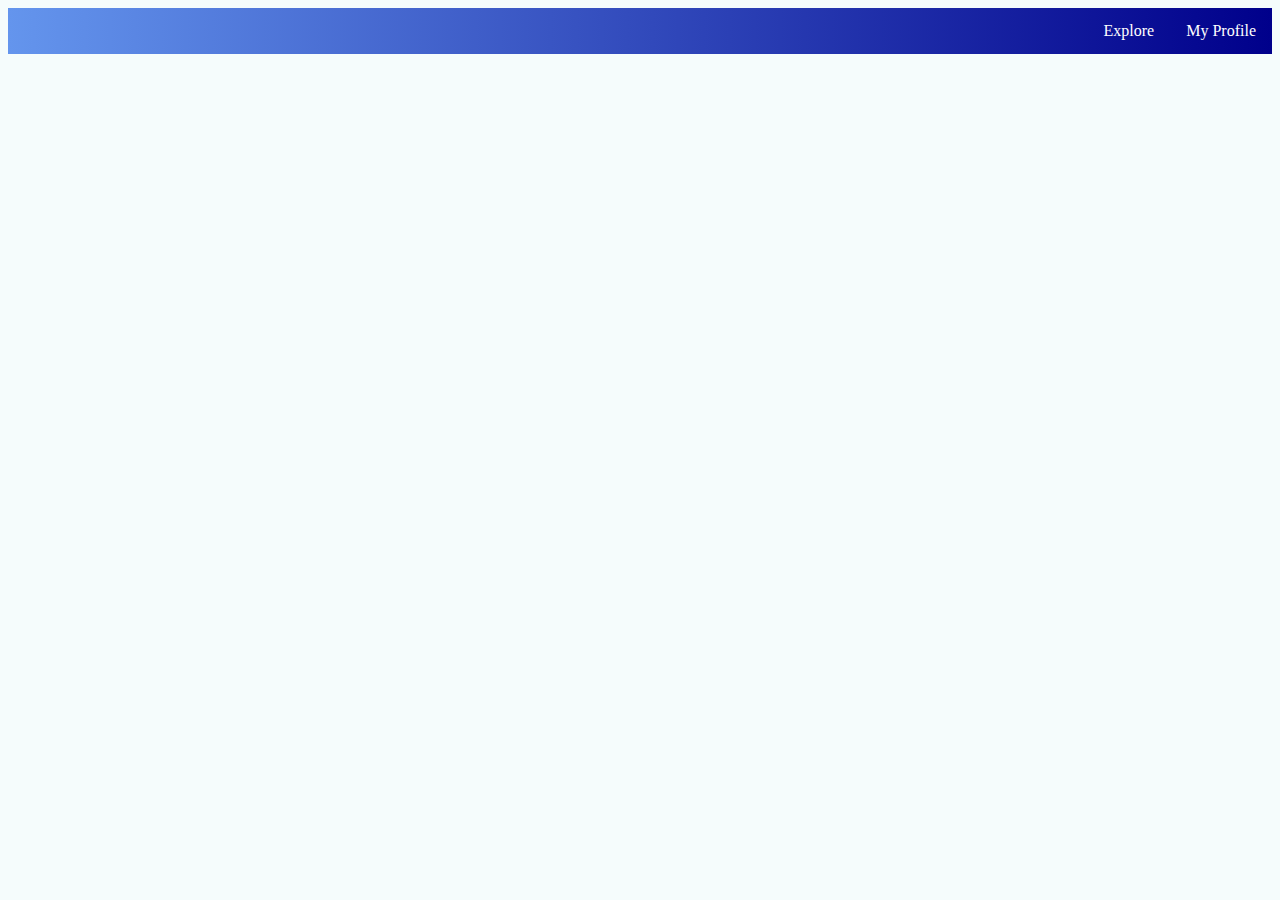
<file: capstone/src/main/webapp/calendar.html>
<!DOCTYPE html>
<html>
  <head>
    <meta charset="UTF-8">
    <title>Club Calendar</title>
    <link rel="stylesheet" href="style.css">
    <script src="https://ajax.googleapis.com/ajax/libs/jquery/3.5.1/jquery.min.js"></script>
    <script src="script.js"></script>
  </head>
  <body>
    <div id="top-navigation"></div>
    <div id="navbar"></div>
  </body>
</html>
</file>
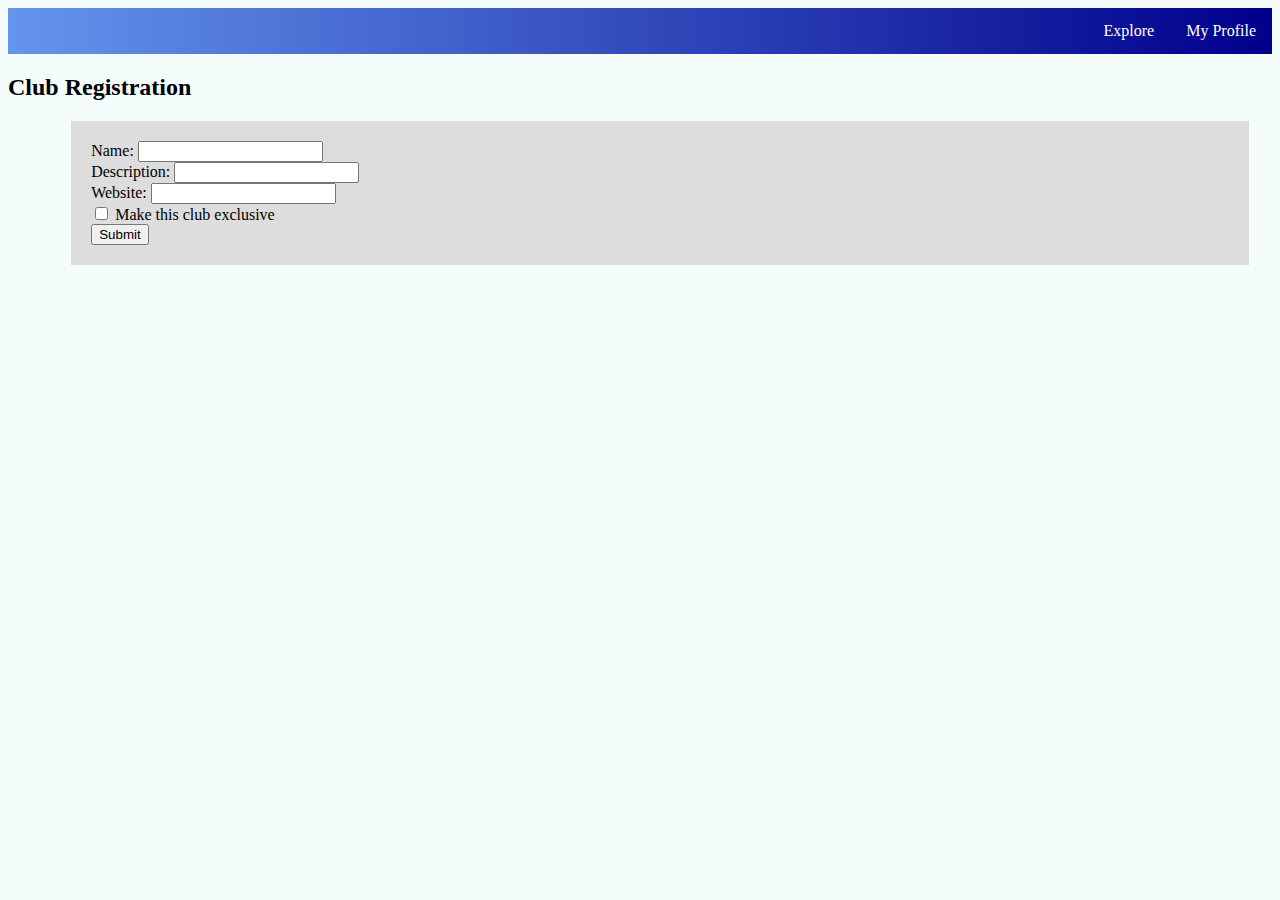
<file: capstone/src/main/webapp/club-registration.html>
<!DOCTYPE html>
<html>
  <head>
    <meta name="google-signin-client_id" content="264953829929-ffv5q12afu4a7bm3vd7pnlfg8d96tlom.apps.googleusercontent.com" charset="UTF-8">
    <title>Club Registration</title>
    <link rel="stylesheet" href="style.css">
    <script src="script.js"></script>
  </head>
  <body>
    <div id="navbar"></div>
    <h2>Club Registration</h2>
    <form id="club-form" action="/clubs?response_mode=form_post" class="full-screen-panel" method="POST">
      <div class="form-group">
        <label for="name">Name:</label>
        <input type="text" name="name" id="club-name" required>
      </div>
      <div class="form-group">
        <label for="description">Description:</label>
        <input type="text" name="description" id="club-description" required>
      </div>
      <div class="form-group">
        <label for="website">Website:</label>
        <input type="text" name="website" id="club-website">
      </div>      
      <div class="form-group">
        <input type="checkbox" name="exclusive" id="exclusive-club">
        <label for="exclusive">Make this club exclusive</label><br>
      </div>     
      <input type="submit" name="Create Club">
    </form>
  </body>
</html>
</file>
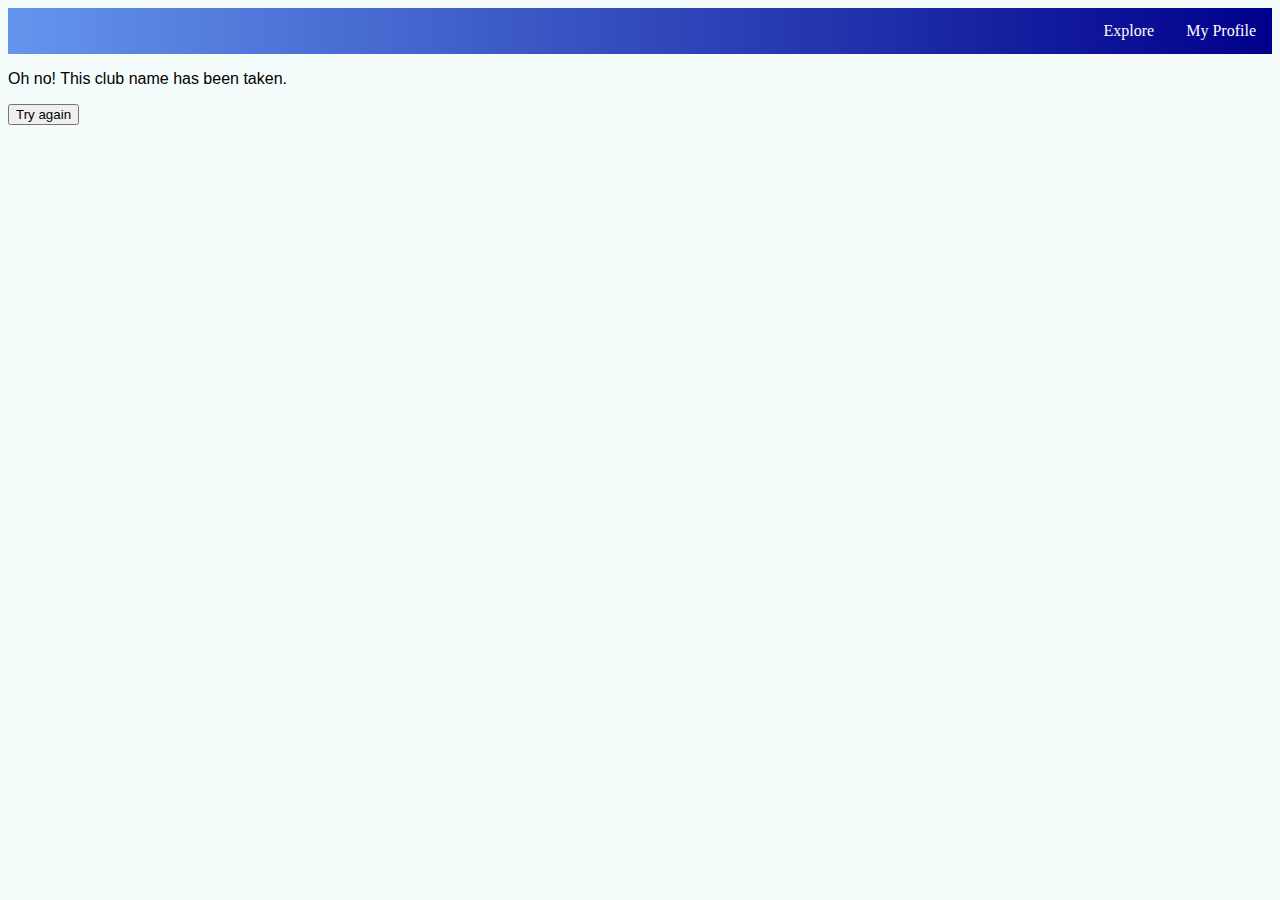
<file: capstone/src/main/webapp/registration-msg.html>
<!DOCTYPE html>
<html>
  <head>
    <meta charset="UTF-8">
    <title>Club Registration</title>
    <link rel="stylesheet" href="style.css">
    <script src="script.js"></script>
  </head>
  <body onload="getRegMessage()">
    <template id="valid">
      <p>Congrats! Your club has been created.</p>
      <input type="button" onclick="location.href='/explore.html';" value="Return to Explore" />
    </template>
    <template id="invalid">
      <p>Oh no! This club name has been taken.</p>
      <input type="button" onclick="location.href='/club-registration.html';" value="Try again" />
    </template>
  </body>
</html>
</file>
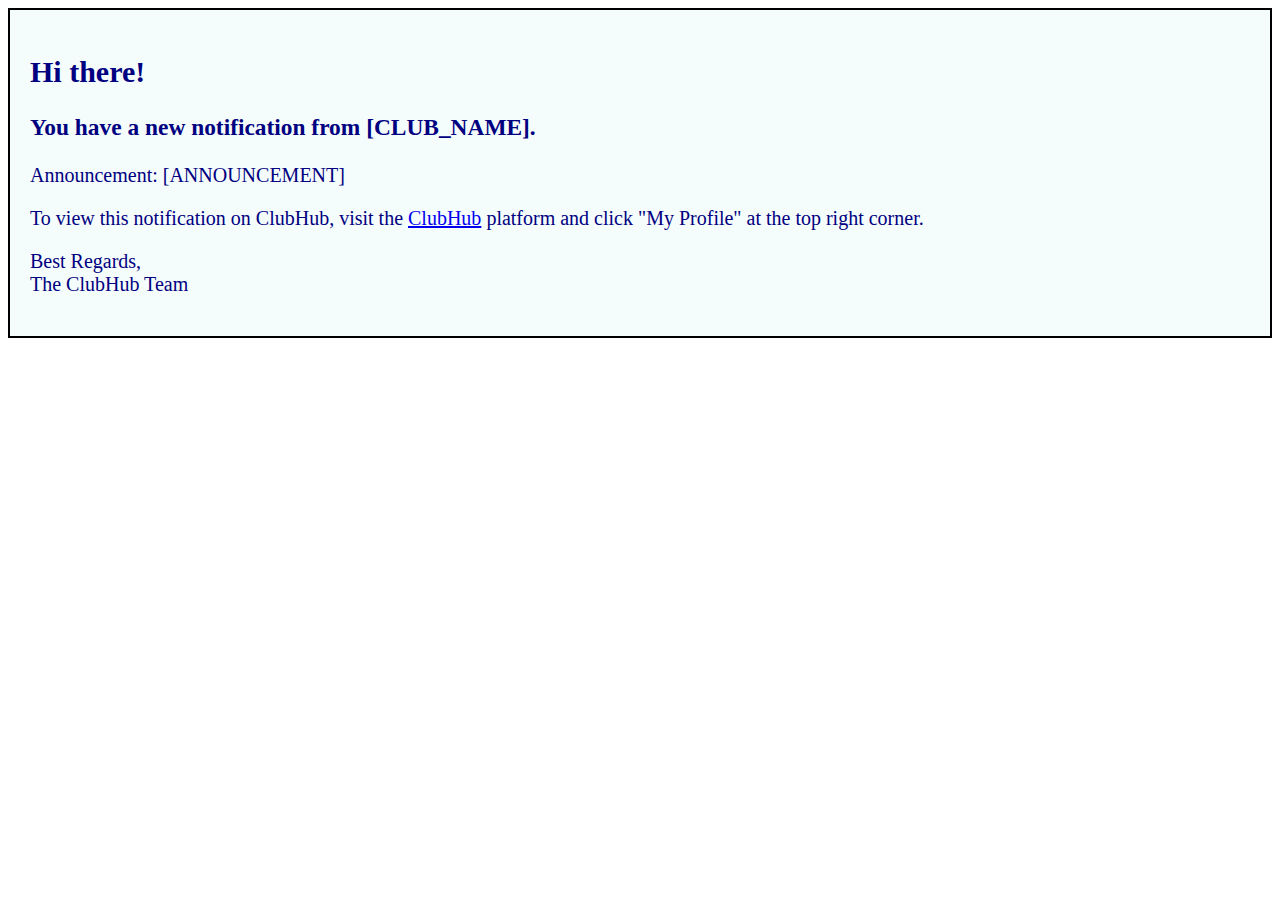
<file: capstone/src/main/resources/emailTemplates/announcement-email.html>
<!DOCTYPE html>
<html>
  <head>
    <meta charset="UTF-8">
    <style>
      .email-content {
        border: 2px double #000;
        color: #000080;
        font-size: 20px;
        padding: 20px;
        background: #f5fcfc;
      }
    </style>
  </head>
  <body>
    <div class="email-content">
      <h2>Hi there!</h2>
      <h3>You have a <b>new notification</b> from [CLUB_NAME].</h3>
      <p>Announcement: [ANNOUNCEMENT]</p>
      <p>To view this notification on ClubHub, visit the <a href="https://clubhub-step-2020.googleplex.com">ClubHub</a> 
          platform and click "My Profile" at the top right corner.</p>
      <p>Best Regards,<br>The ClubHub Team</p>
    </div>
  </body>
</html>
</file>
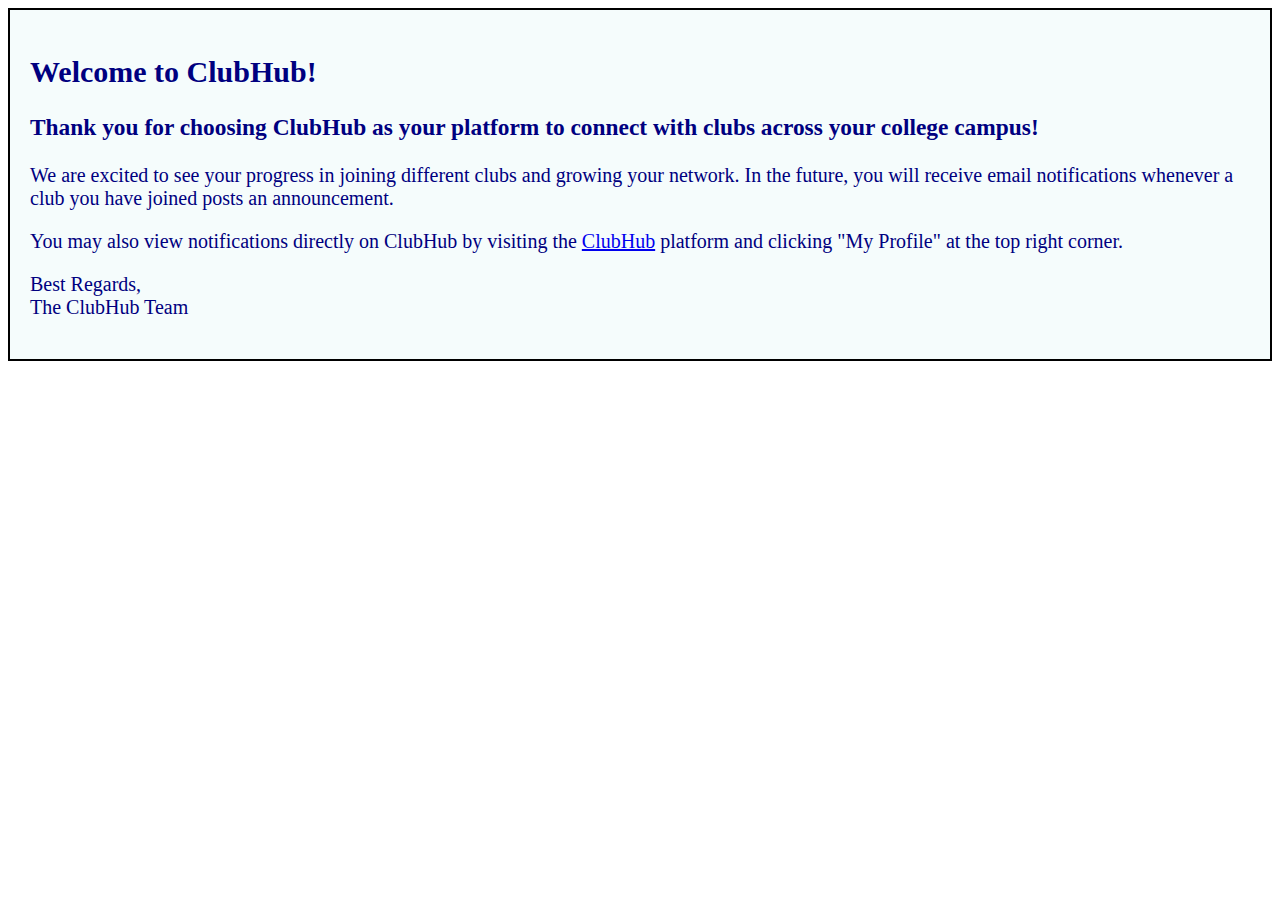
<file: capstone/src/main/resources/emailTemplates/welcome-email.html>
<!DOCTYPE html>
<html>
  <head>
    <meta charset="UTF-8">
    <style>
      .email-content {
        border: 2px double #000;
        color: #000080;
        font-size: 20px;
        padding: 20px;
        background: #f5fcfc;
      }
    </style>
  </head>
  <body>
    <div class="email-content">
      <h2>Welcome to ClubHub!</h2>
      <h3>Thank you for choosing ClubHub as your platform to connect with clubs across your college campus!</h3>
      <p>We are excited to see your progress in joining different clubs and growing your network. In the future, 
          you will receive email notifications whenever a club you have joined posts an announcement.</p>
      <p>You may also view notifications directly on ClubHub by visiting the <a href="https://clubhub-step-2020.googleplex.com">ClubHub</a> 
          platform and clicking "My Profile" at the top right corner.</p>
      <p>Best Regards,<br>The ClubHub Team</p>
    </div>
  </body>
</html>
</file>
<file: capstone/src/main/webapp/style.css>
#content {
  margin-left: auto;
  margin-right: auto;
  width: 80%;
}

body {
  background-color: #f5fcfc;
}

#profile-heading,
#explore-heading,
#login,
#student-info {
  text-align: center;
}

.login-intro {
  margin-top: 10%;
}

p {
  font-family: 'open sans', arial, sans-serif;
}

#leave {
  font-size: 12px;
  padding: 5px 10px;
}

.upload-profile-pic,
.save-button,
#login-button,
#student-info {
  position: absolute;
  left: 50%;
  transform: translateX(-50%);
  margin: 0;
}

.save-button {
  margin-top: 5%;
}

#student-info {
  margin-top: 1%;
}

button {
  font-size: 20px;
  color: #fff;
  border-radius: 12px;
  margin-top: 10px;
  background-color:#000080;
  border: none;
  padding: 16px 32px;
  opacity: 0.6;
  transition: 0.3s;
  display: inline-block;
  text-decoration: none;
  cursor: pointer;
  z-index: 10;
}

#login {
  position: revert;
  color: #000;
  height: 100vh;
  background-image: linear-gradient(45deg, #6495ED, #f5fcfcfc);
}

#main-heading {
  font: 100px 'Montserrat';
  font-weight: bold;
  left: 0;
  top: 25%;
}

#intro-content {
  font-size: 40px;
  right: 5%;
  top: 25%;
}

.split-front {
  height: 100%;
  width: 50%;
  position: fixed;
  z-index: 1;
  top: 0;
  overflow-x: hidden;
  padding-top: 20px;
}

.save-button {
  text-align: center;
}

button:hover {
  opacity: 1;
}

.profile-button {
  float: right;
}

.explore-button {
  float: left;
}

.left-profile {
  float: left;
  margin-left: 25%;
}

.right-profile {
  float: right;
  width: 33%;
}

.middle-profile {
  margin-top: 2%;
}

#inbox {
  width: 300px;
  border: 5px solid #000;
  padding: 30px;
  background-color: #eee;
}

.profile-pic {
  display: block;
  margin-right: auto;
  width: 5%;
  margin-left: 48%;
}

.full-screen-panel {
  width: 90%;
  height: 50%;
  background-color: #ddd;
  padding: 20px;
  margin: 10px 5% 10px 5%;
}

.club-listing {
  padding: 20px;
}

.club-logo {
  width: 100%;
  height: auto;
}

.club-logo-container, 
.club-info-container, 
#club-join-container {
  display: inline-block;
  padding: 5px;
  vertical-align: middle;
  margin: 10px;
}

.club-logo-container {
  width: 10%;
}

.club-info-container {
  width: 60%;
}

#club-join-container {
  width: 20%;
}

#top-navigation {
  background-image: linear-gradient(90deg, #6495ED, #00008B);
  overflow: hidden;
}

#top-navigation a {
  float: right;
  color: #fff;
  text-align: center;
  padding: 14px 16px;
  text-decoration: none;
}

#top-navigation a:hover {
  background-color: #ddd;
  color: #000;
}

/* Navigation Bar */
.club-navbar {
  background-color: #6495ED;
  list-style-type: none;
  margin: 0;
  overflow: hidden;
  padding: 0;
}

.club-navbar-element {
  float: left;
}

.club-navbar-element a {
  color: #fff;
  display: inline-block;
  font: bold 14px Tahoma;
  padding: 10px 10px;
  text-align: center;
  text-decoration: none;
}

.club-navbar-element a:hover {
  background-color: #4169E1;
}

.edit-profile {
  display: inline;
  padding: .25em 0em;
  margin: 1em 0;
}

#edit-name {
  font-size: 2em;
  font-weight: bold;
}

.edit-profile,
#edit-name {
  transition: padding .3s ease-in-out;
}

.edit-profile:hover,
.edit-profile:focus,
#edit-name:hover,
#edit-name:focus {
  padding: .25em;
}

.edit-profile:hover,
#edit-name:hover {
  background: #fff;
  outline: 2px solid #eee;
}

.pencil-edit {
  font-size: 2em;
}

.club-element {
  padding: 5px;
  margin-left: 20px;
}

.club-element[contenteditable="true"],
.edit-profile:focus,
#edit-name:focus {
  background: #eee;
  outline: 2px solid #0000FF;
}

#about-us-view {
  margin-left: 100px;
  margin-right: 100px;
}

#announcement-profile-picture, 
#announcement-body,
#announcement-right {
  display: inline-block;
  padding: 5px;
  vertical-align: middle;
  margin: 10px;
}

#announcement-profile-picture {
    width: 5%;
}

#announcement-body {
  width: 65%;
}

#announcement-right {
  width: 20%;
}

#announcement-content,
#announcement-author,
#announcement-time {
  display:inline-block;
}

.save-announcement,
.delete-announcement {
  display: none;
}

#calendar-element {
  border: 0;
  width: 800px;
  height: 600px;
  display: inline-block;
  padding: 20px;
}

#row {
  display: flex;
}

#club-logo-small {
  height: 50px;
}

#edit-button { 
  display: none; 
}

#delete-button {
    display: none;
}

#club-join-container,
#interested-club-container {
  display: inline;
}

.join-button {
  margin-top: -5px;
}

#hidden-input {
  all: revert;
}

#event-input {
  visibility: hidden;
}
</file>
